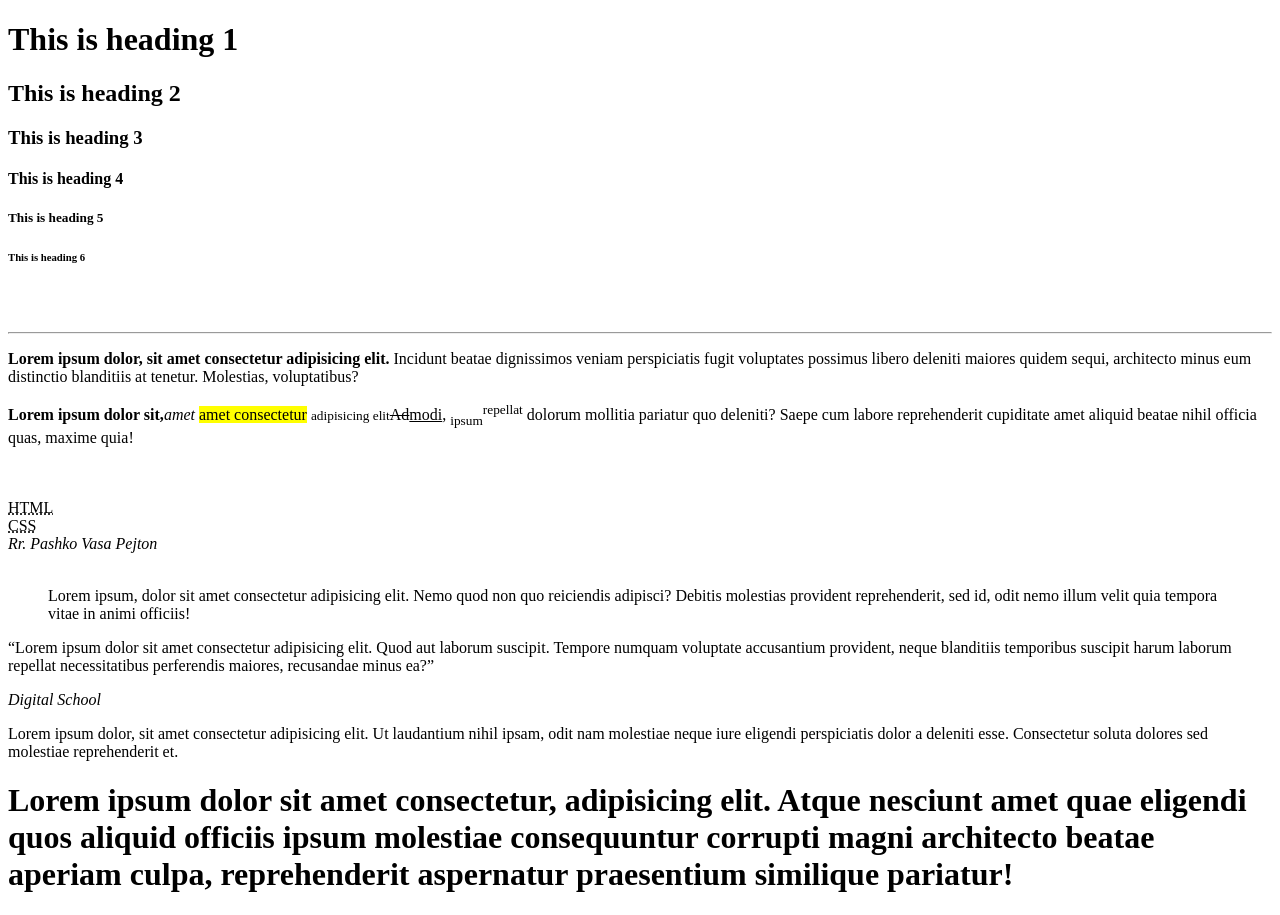
<file: index.html>
<!DOCTYPE html>
<html lang="en">
<head>
    <meta charset="UTF-8">
    <meta name="viewport" content="width=device-width, initial-scale=1.0">
    <title>perseritje</title>
</head>
<body>
    <h1>This is heading 1</h1>
    <h2>This is heading 2</h2>
    <h3>This is heading 3</h3>
    <h4>This is heading 4</h4>
    <h5>This is heading 5</h5>
    <h6>This is heading 6</h6>
    <br>
    <br>
    <hr>
    <p><strong>Lorem ipsum dolor, sit amet consectetur adipisicing elit.</strong> Incidunt beatae dignissimos veniam perspiciatis fugit voluptates possimus libero deleniti maiores quidem sequi, architecto minus eum distinctio blanditiis at tenetur. Molestias, voluptatibus?<p>
    <p><b>Lorem ipsum dolor sit,</b><em>amet</em> <mark>amet consectetur</mark> <small>adipisicing elit</small><del>Ad</del><ins>modi</ins>, <sub>ipsum</sub><sup>repellat</sup> dolorum mollitia pariatur quo deleniti? Saepe cum labore reprehenderit cupiditate amet aliquid beatae nihil officia quas, maxime quia!</p>
    <br>
    <br>

    <abbr title="HyperText Markup language">HTML</abbr><br>
    <abbr title="Cascading Style Sheets">CSS</abbr>
    <br>
    <address>Rr. Pashko Vasa Pejton</address>
    <br>
    <blockquote>Lorem ipsum, dolor sit amet consectetur adipisicing elit. Nemo quod non quo reiciendis adipisci? Debitis molestias provident reprehenderit, sed id, odit nemo illum velit quia tempora vitae in animi officiis!</blockquote>
    <p><q>Lorem ipsum dolor sit amet consectetur adipisicing elit. Quod aut laborum suscipit. Tempore numquam voluptate accusantium provident, neque blanditiis temporibus suscipit harum laborum repellat necessitatibus perferendis maiores, recusandae minus ea?</q></p>
    <cite>Digital School</cite>
    <br>

    <!--paragraf-->
    <p>Lorem ipsum dolor, sit amet consectetur adipisicing elit. Ut laudantium nihil ipsam, odit nam molestiae neque iure eligendi perspiciatis dolor a deleniti esse. Consectetur soluta dolores sed molestiae reprehenderit et.</p>

    <!--h1-->
    <h1>Lorem ipsum dolor sit amet consectetur, adipisicing elit. Atque nesciunt amet quae eligendi quos aliquid officiis ipsum molestiae consequuntur corrupti magni architecto beatae aperiam culpa, reprehenderit aspernatur praesentium similique pariatur!</h1>
    
</body>
</html>
</file>
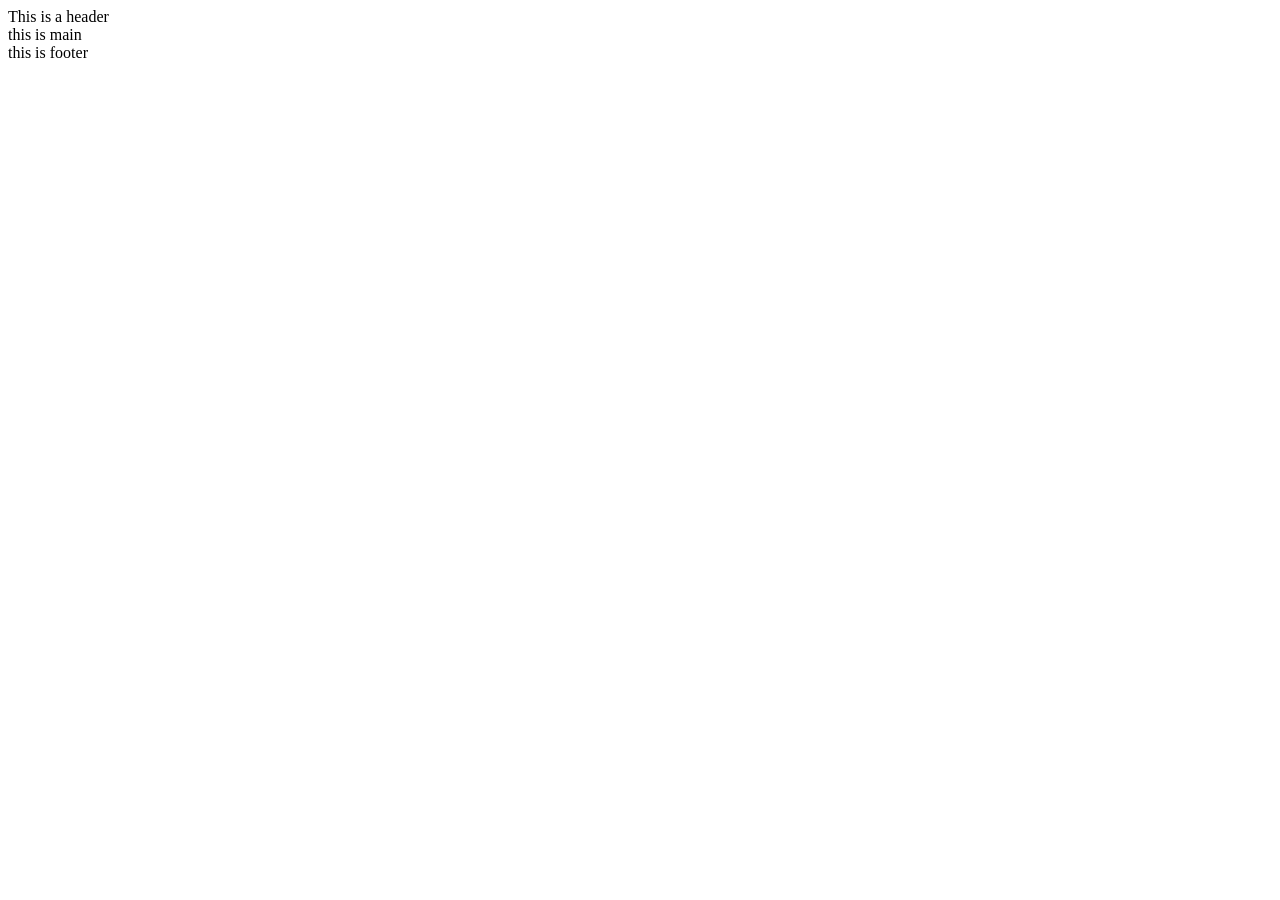
<file: lesson10/index.html>
<!DOCTYPE html>
<html lang="en">
<head>
    <meta charset="UTF-8">
    <meta name="viewport" content="width=device-width, initial-scale=1.0">
    <title>HTML layout</title>
</head>
<body>
    <header>
        This is a header
    </header>

    <main>
        this is main
    </main>

    <footer>
        this is footer
    </footer>
</body>
</html>
</file>
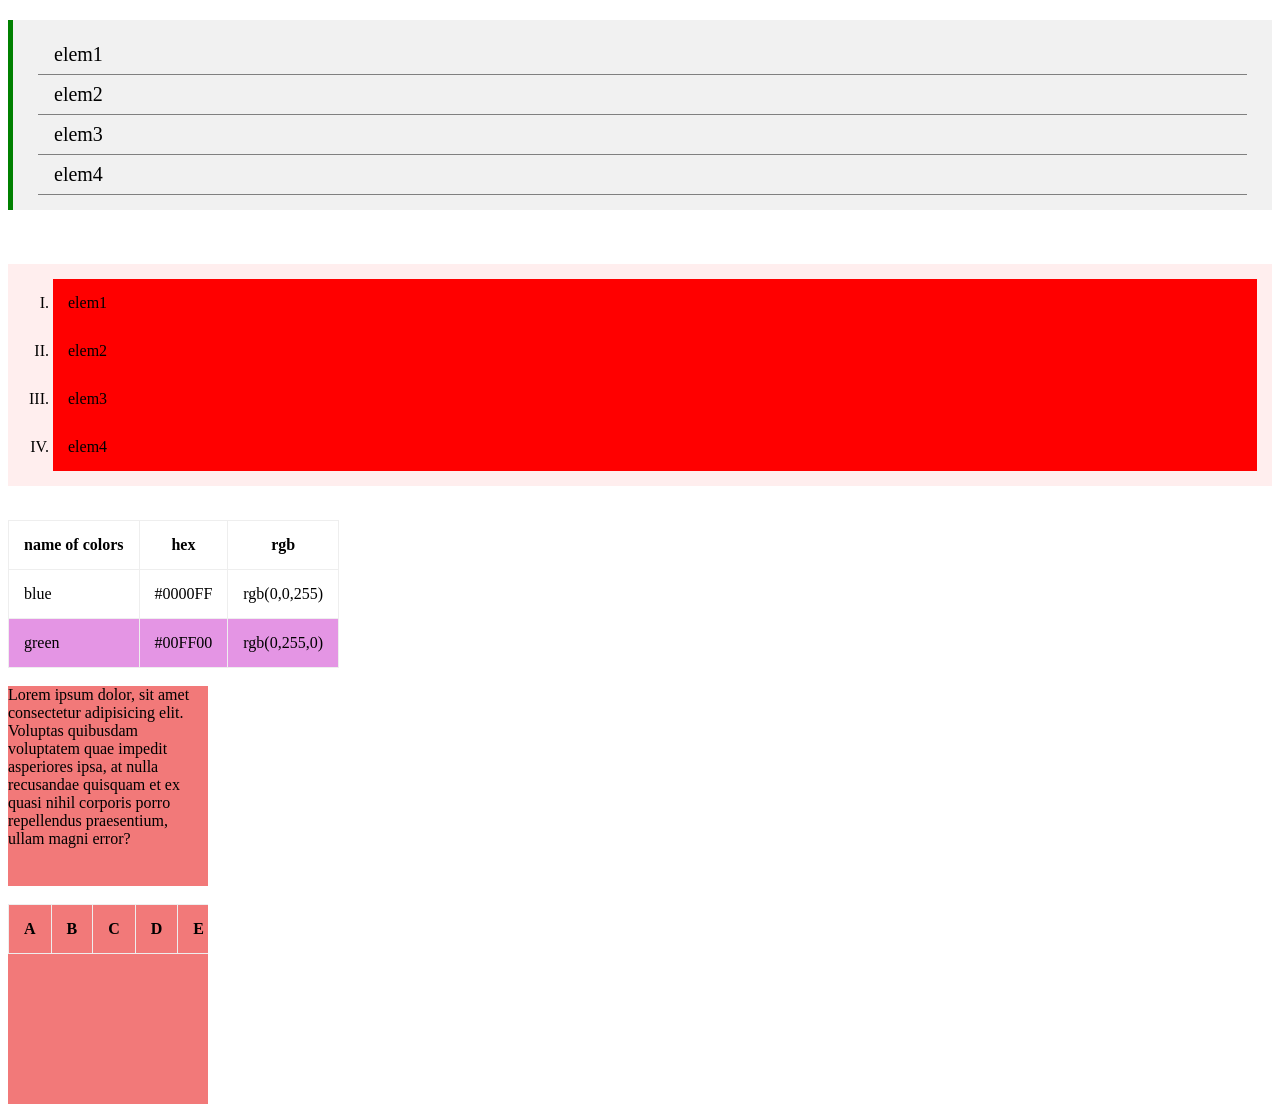
<file: lesson13/index.html>
<!DOCTYPE html>
<html lang="en">
<head>
    <meta charset="UTF-8">
    <meta name="viewport" content="width=device-width, initial-scale=1.0">
    <title>lesson13</title>
    <link rel="stylesheet" href="style.css">
</head>
<body>
    <ul>
        <li>elem1</li>
        <li>elem2</li>
        <li>elem3</li>
        <li>elem4</li>
    </ul>

    <br>
    <ol>
        <li>elem1</li>
        <li>elem2</li>
        <li>elem3</li>
        <li>elem4</li>
    </ol>
    <br>
    <table>
        <thead>
            <tr>
                <th>name of colors</th>
                <th>hex</th>
                <th>rgb</th>
            </tr>
        </thead>
        <tbody>
            <tr>
                <td>blue</td>
                <td>#0000FF </td>
                <td>rgb(0,0,255)</td>
            </tr>

            <tr>
                <td>green</td>
                <td>#00FF00</td>
                <td>rgb(0,255,0)</td>
            </tr>
        </tbody>
    </table>
    <br>
    <div>Lorem ipsum dolor, sit amet consectetur 
        adipisicing elit. Voluptas quibusdam voluptatem quae impedit asperiores ipsa,
         at nulla recusandae quisquam et ex quasi nihil corporis porro repellendus
          praesentium, ullam magni error?</div>
    <br>

    <div>
        <table>
            <tr>
                <th>A</th>
                <th>B</th>
                <th>C</th>
                <th>D</th>
                <th>E</th>
                <th>F</th>
                <th>G</th>
            </tr>

            <tr></tr>
        </table>
    </div>
</body>
</html>
</file>
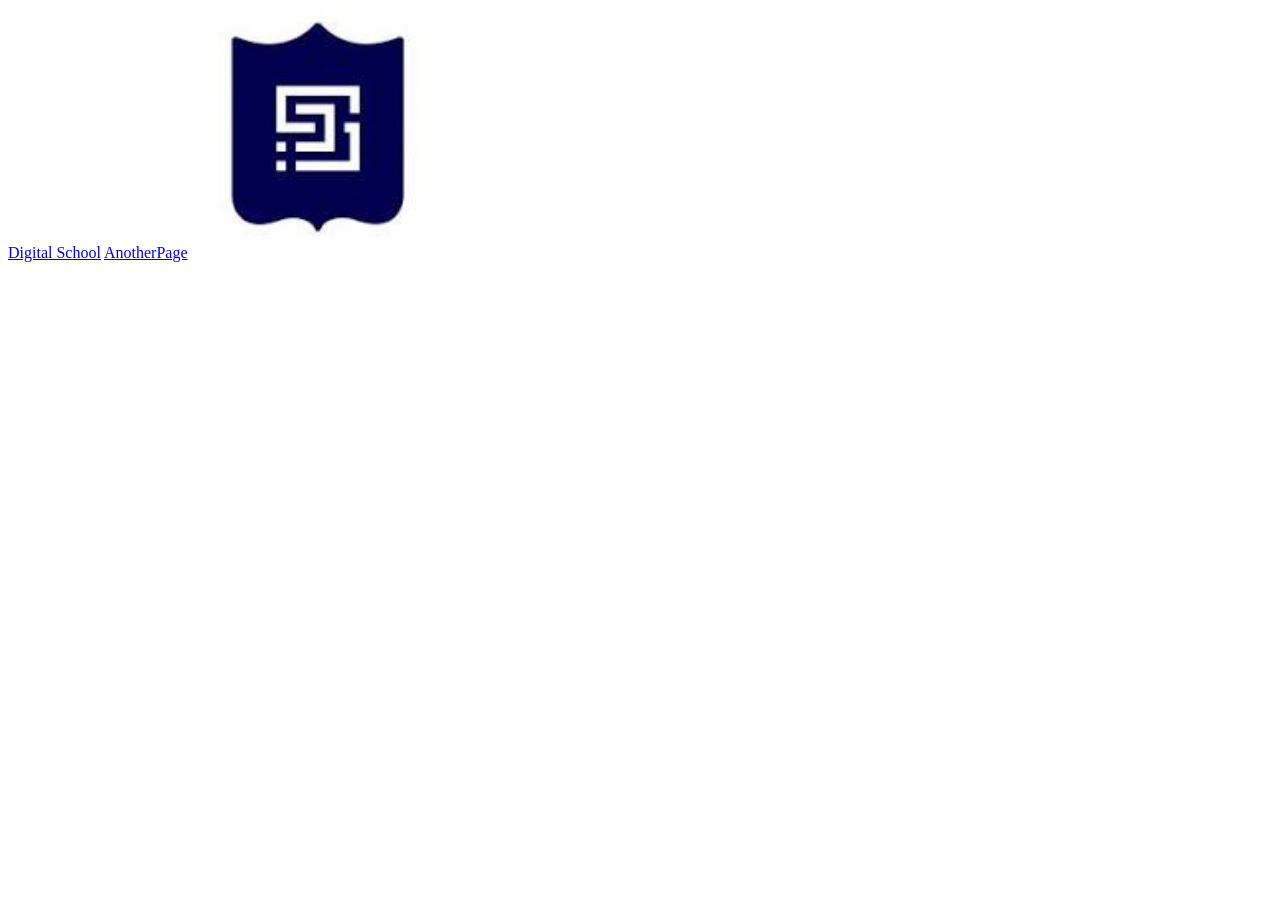
<file: Lesson4/index.html>
<!DOCTYPE html>
<html lang="en">
<head>
    <meta charset="UTF-8">
    <meta name="viewport" content="width=device-width, initial-scale=1.0">
    <title>Lesson4</title>
</head>
<body>
    <a href="https://learn.digitalschool.tech/login/index.php">Digital School</a>
    <a href="AnotherPage.html">AnotherPage</a>
    <img src="images/digitalschool.png" alt="digital school" width="260" height="250">
</body>
</html>
</file>
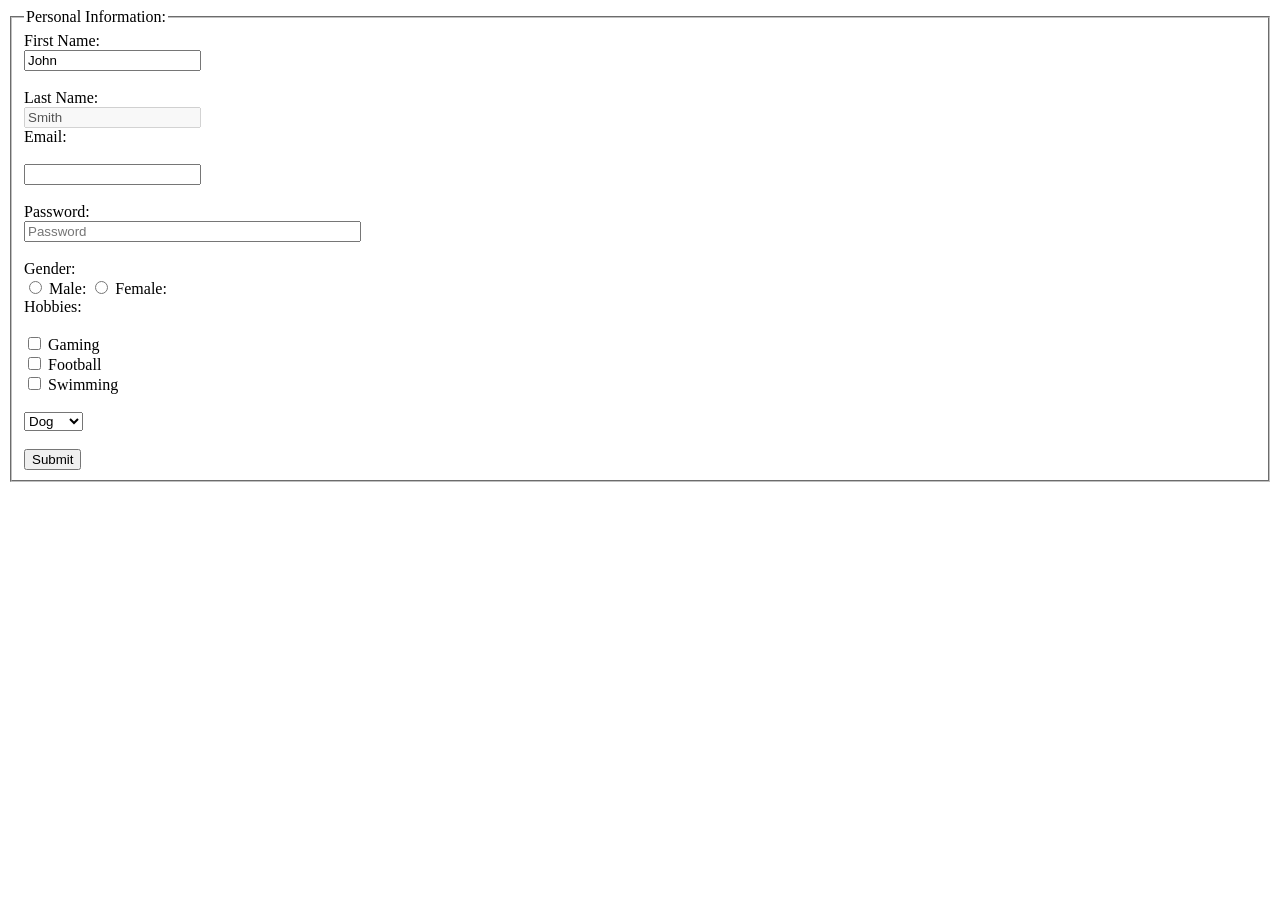
<file: lesson7/index.html>
<!DOCTYPE html>
<html lang="en">
<head>
    <meta charset="UTF-8">
    <meta name="viewport" content="width=device-width, initial-scale=1.0">
    <title>Document</title>
</head>
<body>
    <form>
        <fieldset>
            <legend>Personal Information: </legend>
            <label for="firstname">First Name: </label><br>
            <input type="text" id="firstname" name="firstname" value="John" readonly><br><br>
            <label for="lastname">Last Name:</label><br>
            <input type="text" id="lastname" name="lastname" value="Smith" disabled><br>
            <label for="email">Email: </label><br><br>
            <input type="email" id="email" name="email" required><br><br>
            <label for="password">Password: </label><br>
            <input type="password" id="password" name="password" size="40" placeholder="Password"><br><br>
            <label>Gender:</label><br>
            <input type="radio" id="male" name="gender" value="male">
            <label for="male">Male:</label>
            <input type="radio" id="female" name="gender" value="female">
            <label for="female">Female:</label><br>
            <label>Hobbies:</label><br><br>
            <input type="checkbox" id="gaming" name="gaming"  value="Gaming">
            <label for="gaming">Gaming</label><br>
            <input type="checkbox" id="football" name="football" value="Football">
            <label for="football">Football</label><br>
            <input type="checkbox" id="swimming" name="swimming" value="Swimming">
            <label for="football">Swimming</label><br>
            <br>
            <select id="pet" name="pet">
                <option value="Dog">Dog</option>
                <option value="Cat">Cat</option>
                <option value="Parrot">Parrot</option>
            </select><br><br>
            <input type="submit" id="submit" name="submit"><br>
        </fieldset>
    </form>

</body>
</html>
</file>
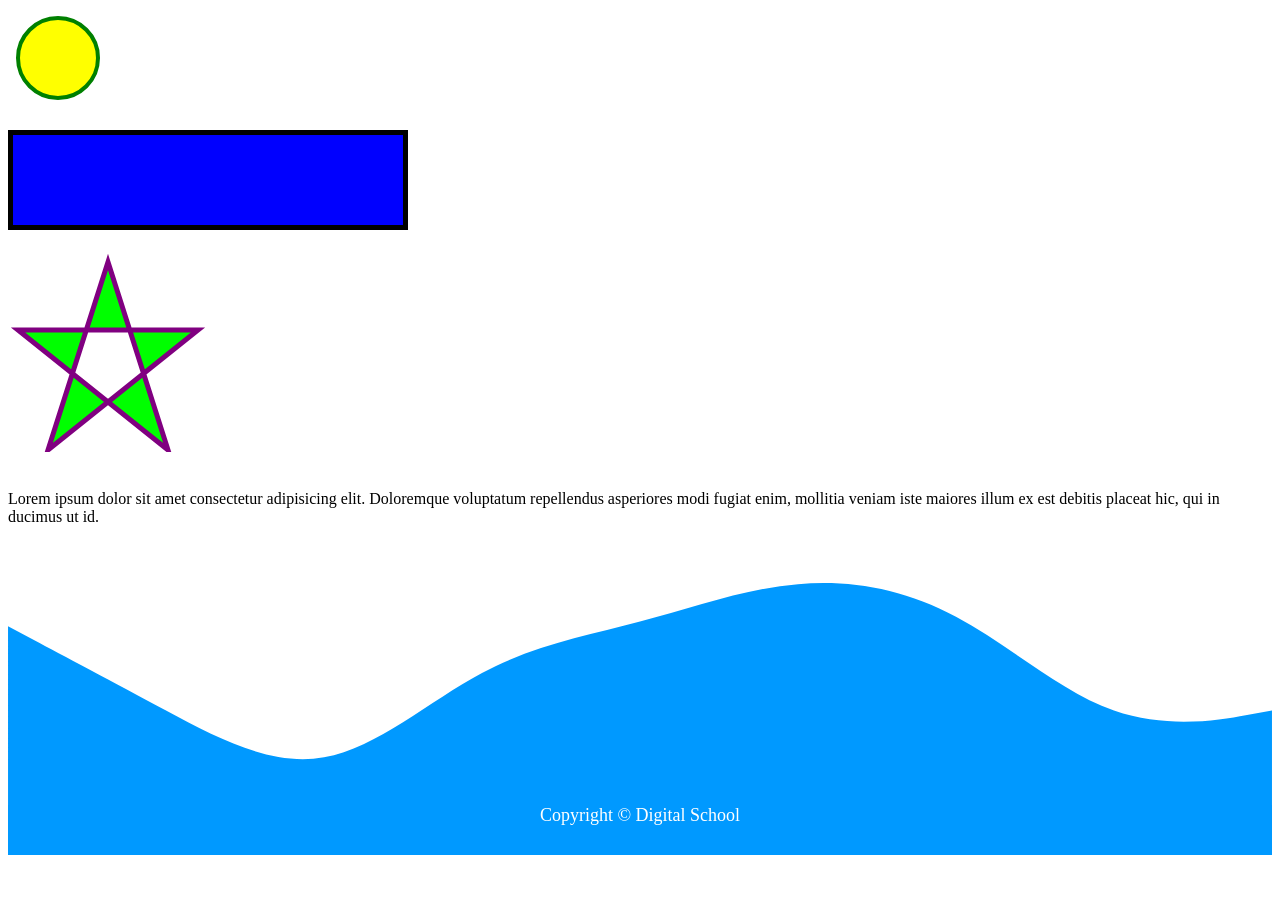
<file: lesson8/index.html>
<!DOCTYPE html>
<html lang="en">
<head>
    <meta charset="UTF-8">
    <meta name="viewport" content="width=device-width, initial-scale=1.0">
    <title>Lesson 8</title>
    <style>
        footer{
            background-color: #0099ff;
            height: 50px;
            margin: -40px 0 0 0;
        }
        footer p{
            text-align: center;
            color: white;
            font-size: 18px;
        }
    </style>
</head>
<body>
    <svg width="100" height="100">
        <circle cx="50" cy="50" r="40" stroke="green" stroke-width="4" fill="yellow"></circle>
    </svg><br><br>


    <svg width="400" height="100">
`       <rect width="400" height="100" style="fill:rgb(0, 0,255); stroke-width:10; stroke: rgb(0, 0, 0)"></rect>
    </svg><br><br>

    <svg width="300" height="200">
        <polygon points="100,10,40,198,190,78,10,78,160,198"
        style="fill:lime; stroke: purple; stroke-width: 5; fill-rule: evenodd;"></polygon>
    </svg>
    <br>
    <br>
    <p>Lorem ipsum dolor sit amet consectetur adipisicing elit. Doloremque voluptatum repellendus asperiores modi fugiat enim, mollitia veniam iste maiores illum ex est debitis placeat hic, qui in ducimus ut id.</p>

    <svg xmlns="http://www.w3.org/2000/svg" viewBox="0 0 1440 320"><path fill="#0099ff" fill-opacity="1" d="M0,96L30,112C60,128,120,160,180,192C240,224,300,256,360,245.3C420,235,480,181,540,149.3C600,117,660,107,720,90.7C780,75,840,53,900,48C960,43,1020,53,1080,85.3C1140,117,1200,171,1260,192C1320,213,1380,203,1410,197.3L1440,192L1440,320L1410,320C1380,320,1320,320,1260,320C1200,320,1140,320,1080,320C1020,320,960,320,900,320C840,320,780,320,720,320C660,320,600,320,540,320C480,320,420,320,360,320C300,320,240,320,180,320C120,320,60,320,30,320L0,320Z"></path></svg>

    <footer>
        <p>Copyright &copy; Digital School</p>
    </footer>
</body>
</html>
</file>
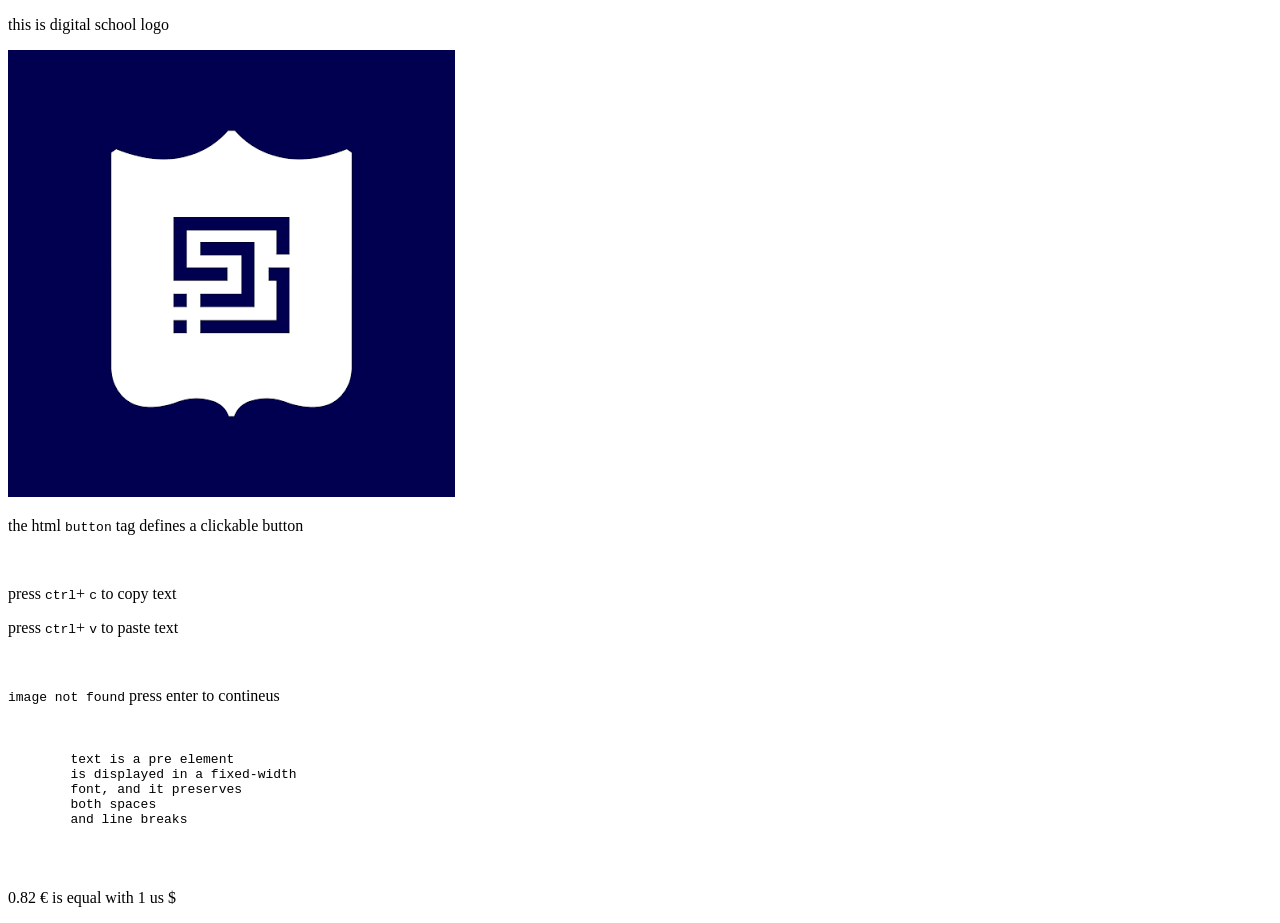
<file: lesson9/index.html>
<!DOCTYPE html>
<html lang="en">
<head>
    <meta charset="utf-8">
    <meta name="viewport" content="width=device-width, initial-scale=1.0">
    <title>responsive</title>
    <meta name="keyboard" content="html,css">
    <meta name="description" content="html,css for begineers">
    <meta name="author" content="digital school">
    <meta name="robots" content="">
</head>
<body>
    <p>this is digital school logo</p>
    <img src="images (1).png" alt="width: 50%;">

    <p>the html <code>button</code> tag defines a clickable button</p>
    <br>
    <p>press <kbd>ctrl</kbd>+ <kbd>c</kbd> to copy text</p>
    <p>press <kbd>ctrl</kbd>+ <kbd>v</kbd> to paste text</p>
    <br>
    <p><samp>image not found</samp> press enter to contineus</p>
    <br>
    <pre>
        text is a pre element
        is displayed in a fixed-width
        font, and it preserves
        both spaces
        and line breaks
    </pre>
    <br>
    <p>0.82 &euro; is equal with 1 us &dollar;</p>
</body>
</html>
</file>
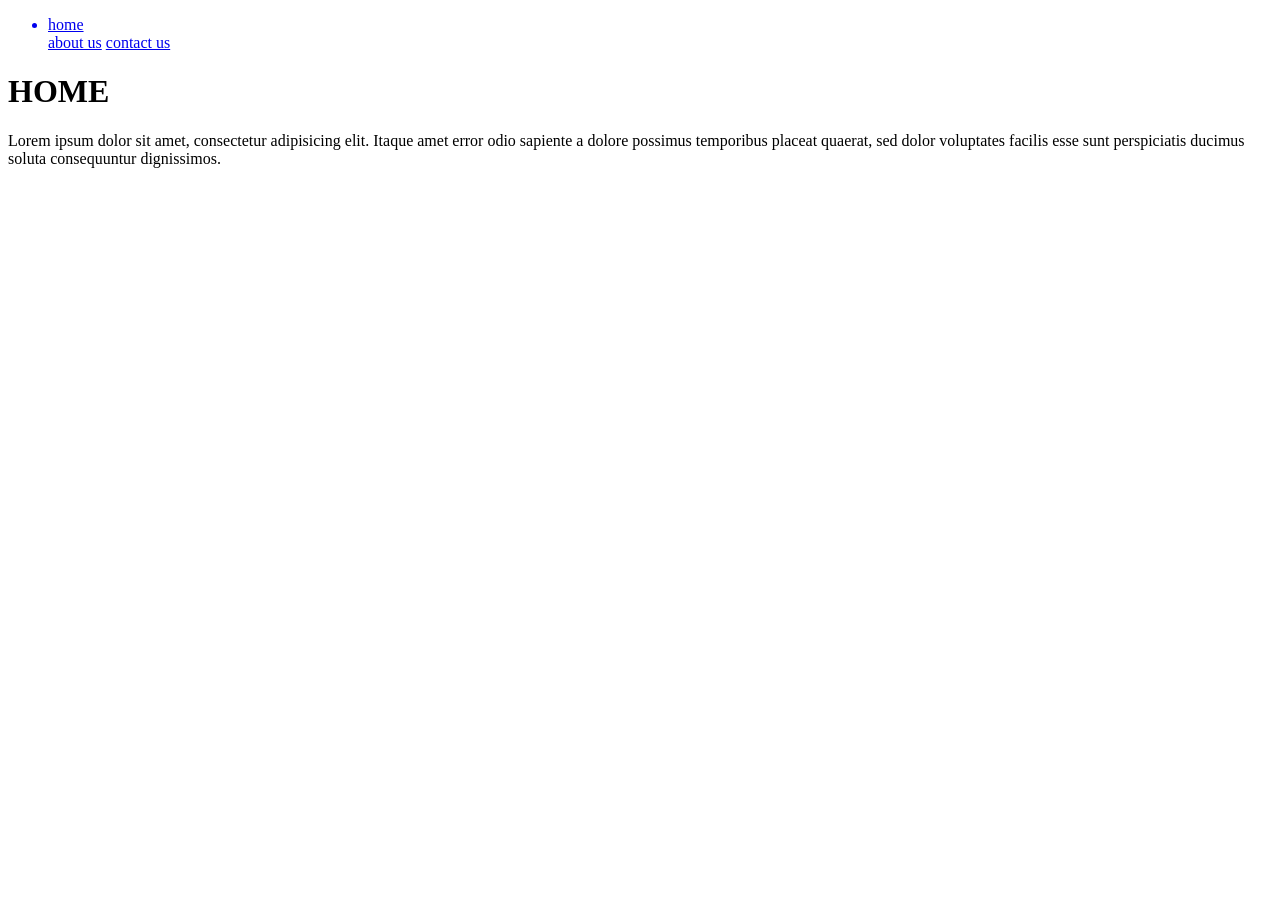
<file: multipages/index.html>
<!DOCTYPE html>
<html lang="en">
<head>
    <meta charset="UTF-8">
    <meta name="viewport" content="width=device-width, initial-scale=1.0">
    <title>HOME</title>
</head>
<body>
    <nav>
        <ul>
            <a href="index.html"><li>home</li></a>
            <a href="aboutus.html">about us</a>
            <a href="contactus.html">contact us</a>
        </ul>
    </nav>
    
    <main>
        <h1>HOME</h1>
        <p>Lorem ipsum dolor sit amet, consectetur adipisicing elit. Itaque amet error odio sapiente a dolore possimus temporibus placeat quaerat,
             sed dolor voluptates facilis esse sunt perspiciatis ducimus soluta consequuntur dignissimos.</p>
    </main>
</body>
</html>
</file>
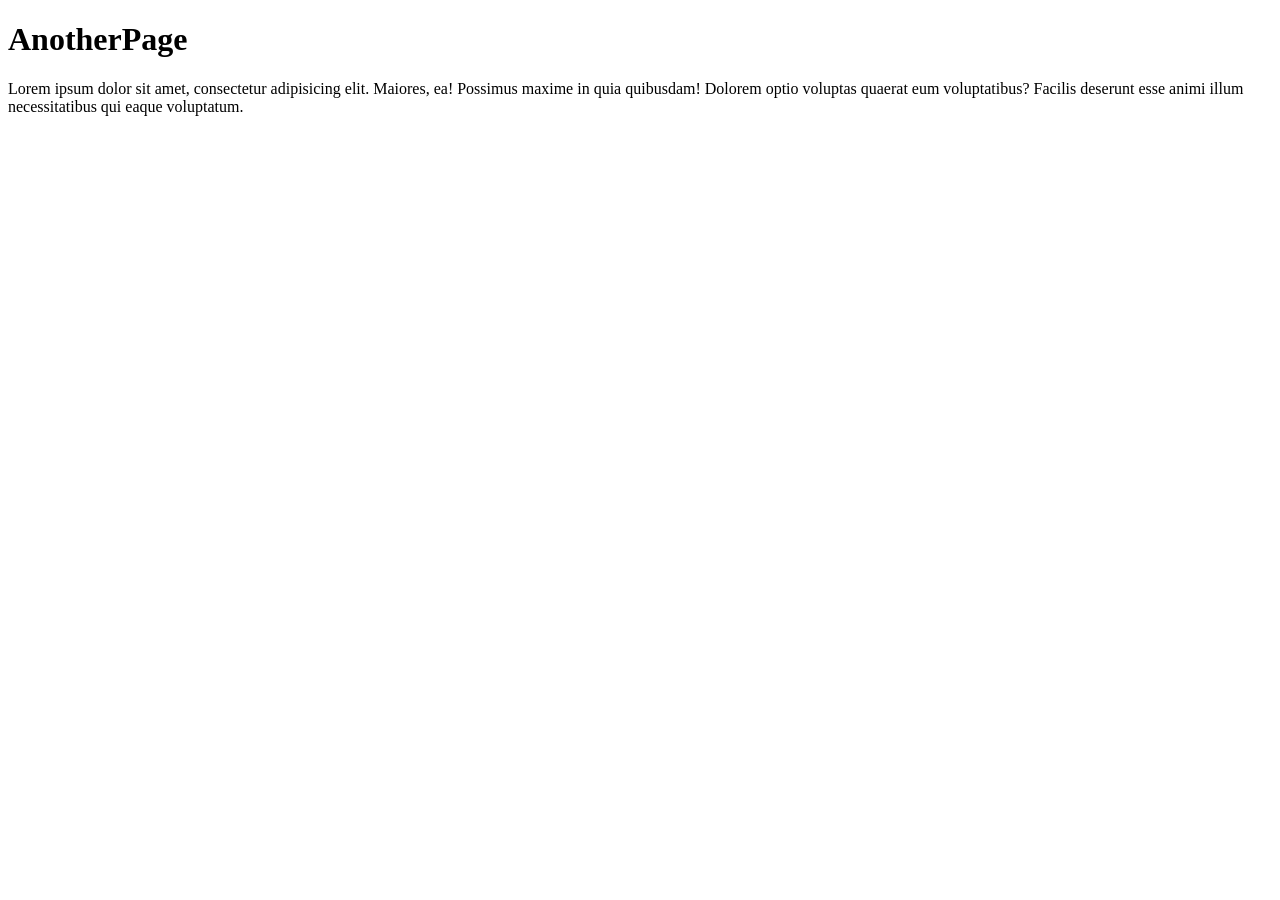
<file: Lesson4/AnotherPage.html>
<!DOCTYPE html>
<html lang="en">
<head>
    <meta charset="UTF-8">
    <meta name="viewport" content="width=device-width, initial-scale=1.0">
    <title>Document</title>
</head>
<body>
    <h1>AnotherPage</h1>
    <p id="p1">Lorem ipsum dolor sit amet, consectetur adipisicing elit. Maiores, ea! Possimus maxime in quia quibusdam! Dolorem optio voluptas quaerat eum voluptatibus? Facilis deserunt esse animi illum necessitatibus qui eaque voluptatum.</p>
</body>
</html>
</file>
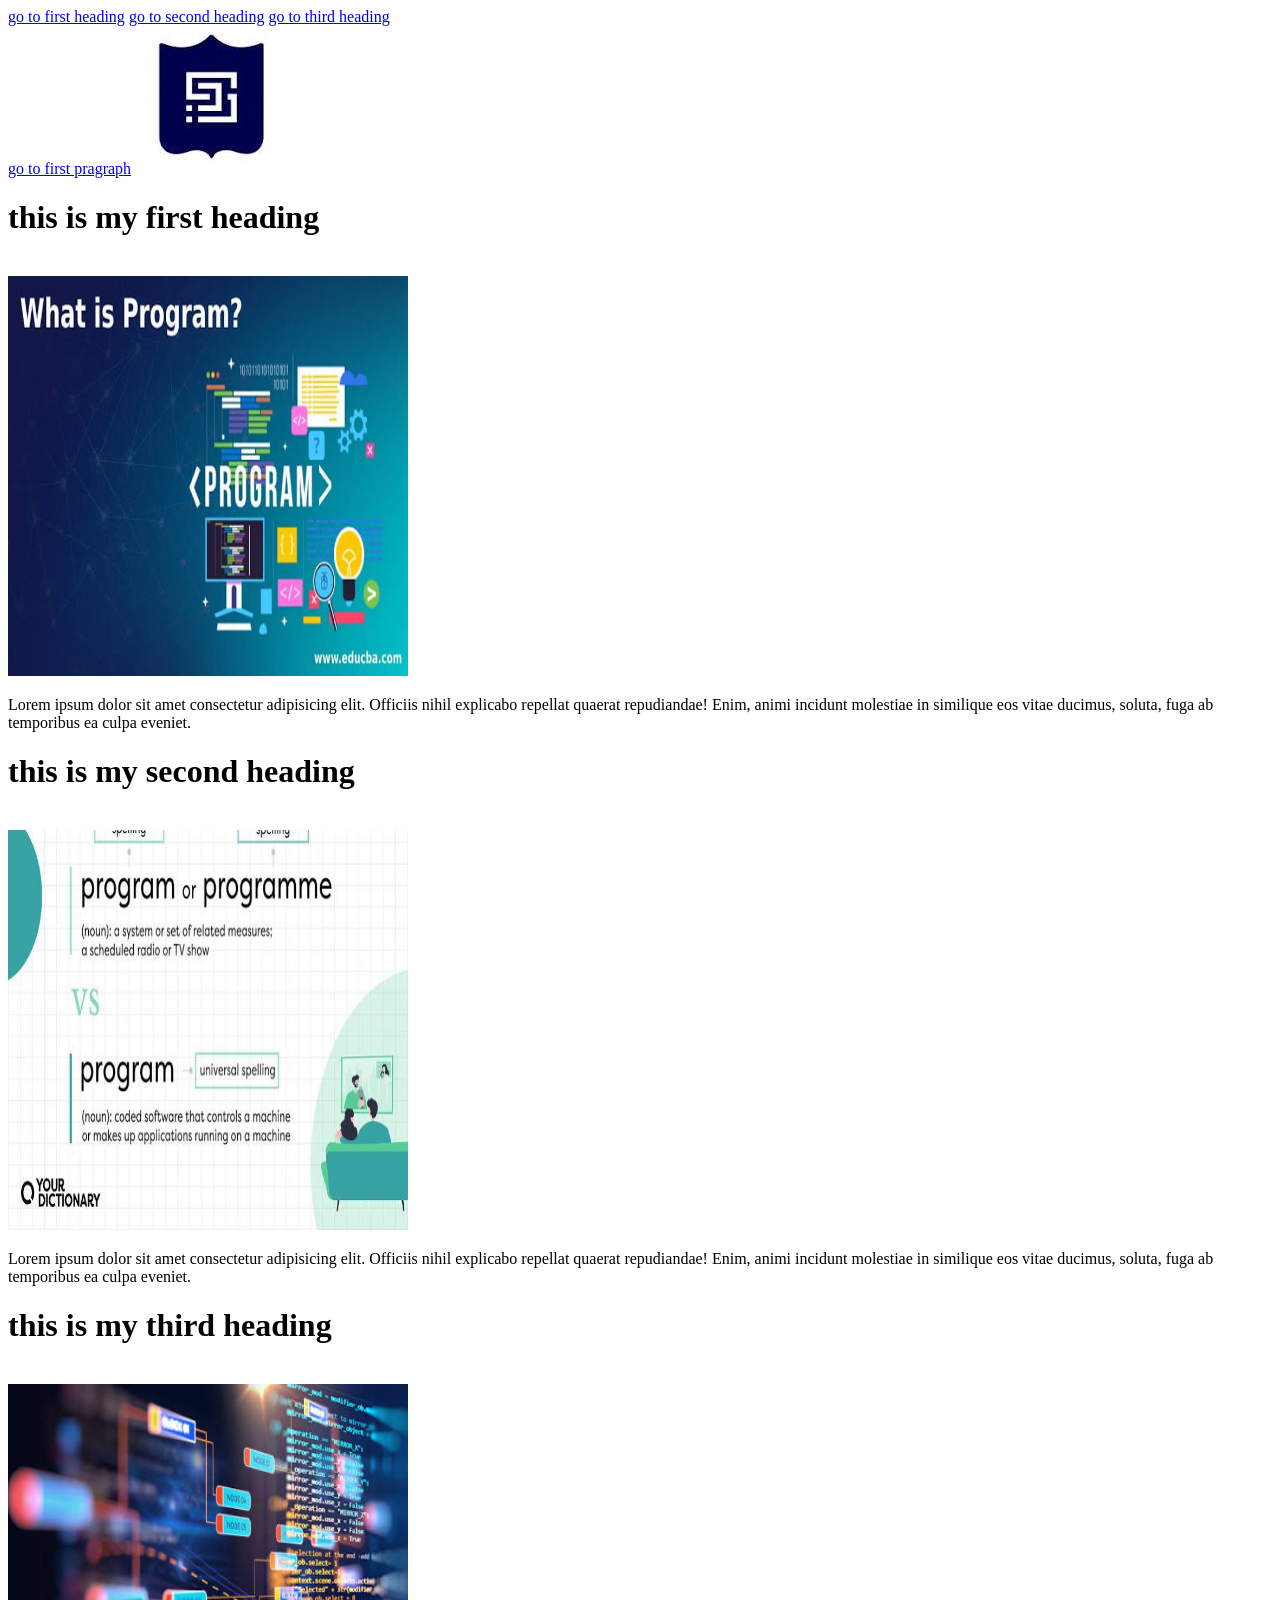
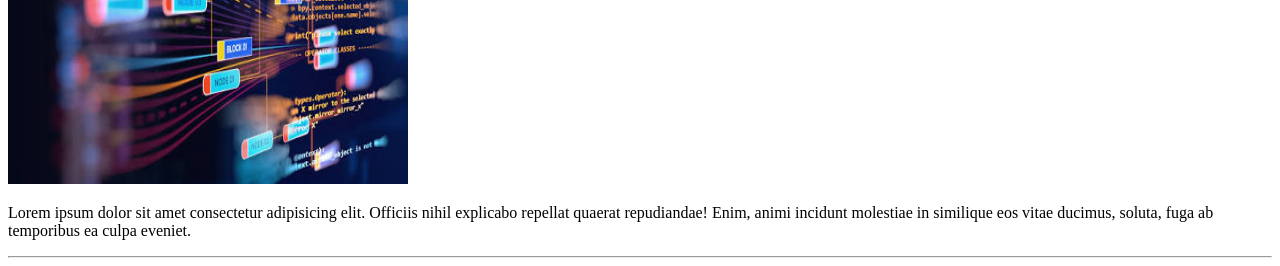
<file: Lesson4/headings.html>
<!DOCTYPE html>
<html lang="en">
<head>
    <meta charset="UTF-8">
    <meta name="viewport" content="width=device-width, initial-scale=1.0">
    <title>headings.html</title>
</head>
<body>
    <a href="#heading_nr1">go to first heading</a>
    <a href="#heading_nr2">go to second heading</a>
    <a href="#heading_nr3">go to third heading</a>
    <br>
    <a href="AnotherPage.html#p1">go to first pragraph</a>
    <a href="https://shkolladigjitale.com/"><img src="images/digitalschool.png" alt=""></a>
    <h1 id="heading_nr1">this is my first heading</h1><br>
    <img src="images/programming1.png" alt="" width="400" height="400">
    <p>Lorem ipsum dolor sit amet consectetur adipisicing elit. Officiis nihil explicabo repellat quaerat repudiandae! Enim, animi incidunt molestiae in similique eos vitae ducimus, soluta, fuga ab temporibus ea culpa eveniet.</p>
        <h1 id="heading_nr2">this is my second heading</h1><br>
    <img src="images/programming2.png" alt="" width="400" height="400">
    <p>Lorem ipsum dolor sit amet consectetur adipisicing elit. Officiis nihil explicabo repellat quaerat repudiandae! Enim, animi incidunt molestiae in similique eos vitae ducimus, soluta, fuga ab temporibus ea culpa eveniet.</p>
        <h1 id="heading_nr3">this is my third heading</h1><br>
    <img src="images/p2.png" alt="" width="400" height="400">
    <p>Lorem ipsum dolor sit amet consectetur adipisicing elit. Officiis nihil explicabo repellat quaerat repudiandae! Enim, animi incidunt molestiae in similique eos vitae ducimus, soluta, fuga ab temporibus ea culpa eveniet.</p>
    <hr>
</body>
</html>
</file>
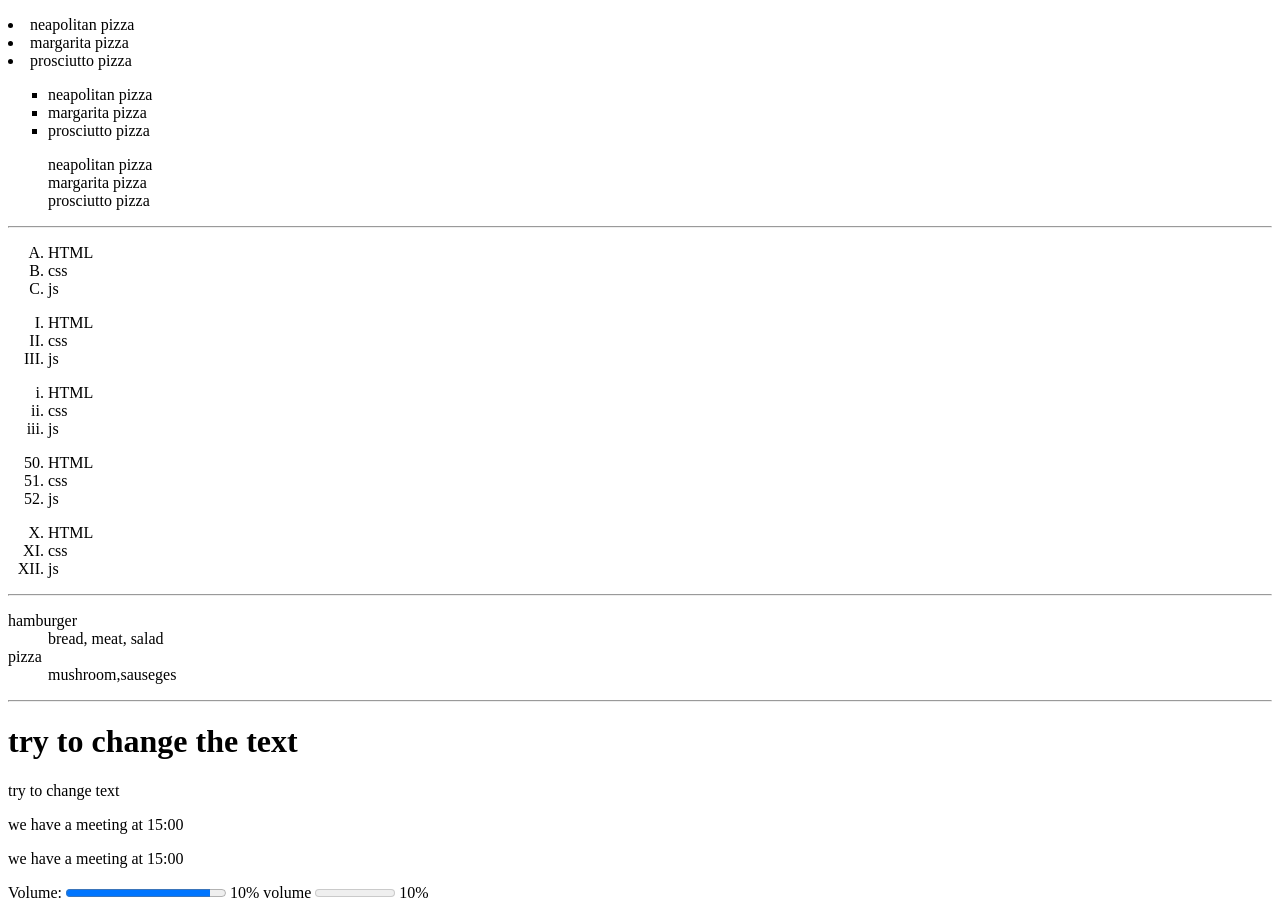
<file: Lesson5/lista.html>
<!DOCTYPE html>
<html lang="en">
<head>
    <meta charset="UTF-8">
    <meta name="viewport" content="width=device-width, initial-scale=1.0">
    <title>lista</title>
</head>
<body>
    <ul type="circle"></ul>
        <li>neapolitan pizza</li>
        <li>margarita pizza</li>
        <li>prosciutto pizza</li>
    </ul>

    <ul type="square">
        <li>neapolitan pizza</li>
        <li>margarita pizza</li>
        <li>prosciutto pizza</li>
    </ul>

    <ul type="none">
        <li>neapolitan pizza</li>
        <li>margarita pizza</li>
        <li>prosciutto pizza</li>
    </ul>
    

    <hr>

    <ol type="A">
        <li>HTML</li>
        <li>css</li>
        <li>js</li>
    </ol>

    <ol type="I">
        <li>HTML</li>
        <li>css</li>
        <li>js</li>
    </ol>

    <ol type="i">
        <li>HTML</li>
        <li>css</li>
        <li>js</li>
    </ol>

    <ol start="50">
        <li>HTML</li>
        <li>css</li>
        <li>js</li>
    </ol>

    <ol type="I" start="10">
        <li>HTML</li>
        <li>css</li>
        <li>js</li>
    </ol>




    <hr>

    <dl>
        <dt>hamburger</dt>
        <dd>bread, meat, salad</dd>
        <dt>pizza</dt>
        <dd>mushroom,sauseges</dd>
    </dl>


    <hr>

    <h1 contenteditable="true">try to change the text</h1>
    <div contenteditable="true">try to change text</div>
    <p>we have a meeting at <time>15:00</time></p>
    <p>we have a meeting at <time datetime="2026-9-23 15:00">15:00</time></p>
    <label for="volume">Volume:</label>
    <progress id="volume" value="90" min="0" max="100"></progress> 10%

    <label for="volume">volume</label>
    <meter value="id="volume value="90" min="0" max="100"></meter> 10%
</body>
</html>
</file>
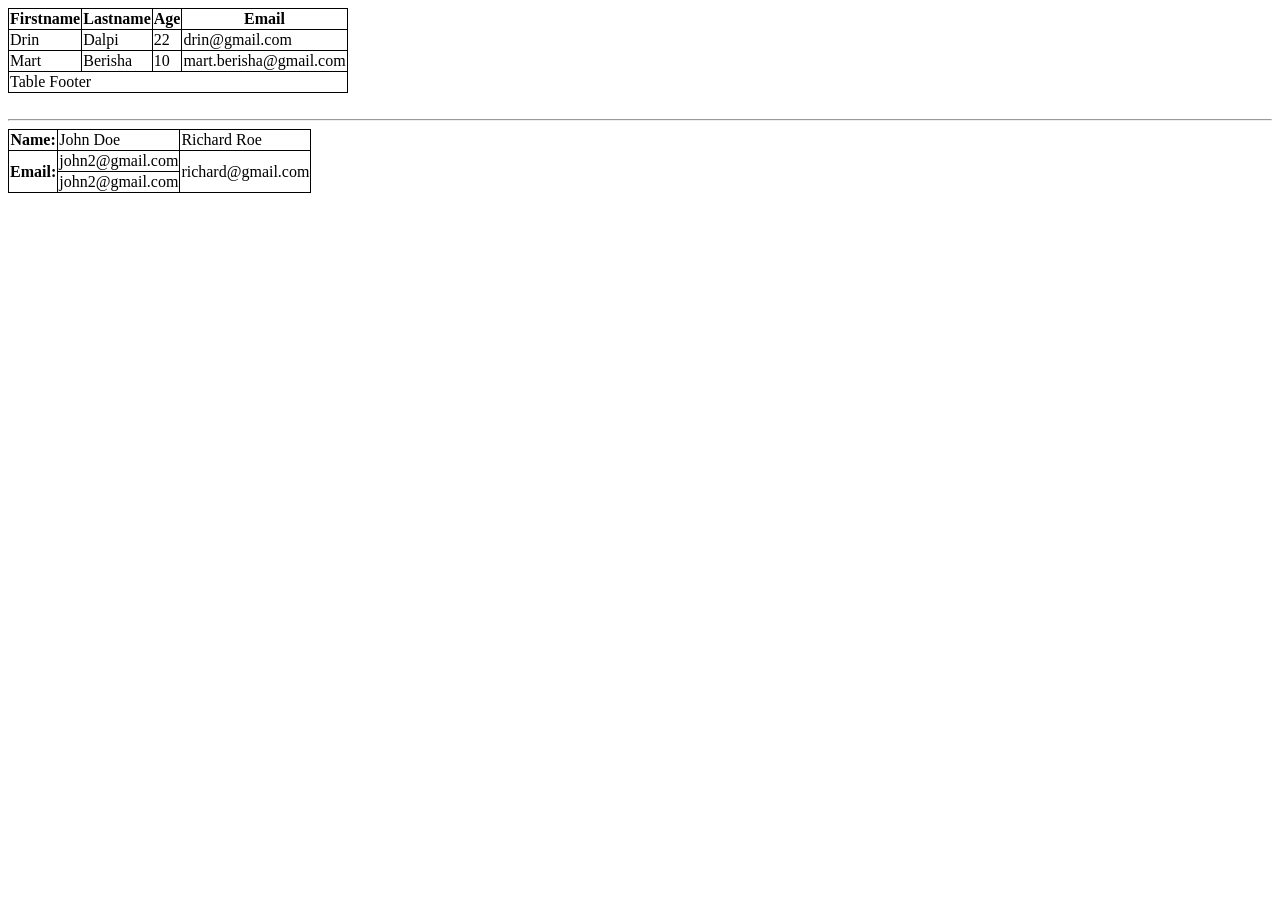
<file: Lesson5/table.html>
<!DOCTYPE html>
<html lang="en">
<head>
    <meta charset="UTF-8">
    <meta name="viewport" content="width=device-width, initial-scale=1.0">
    <title>tabelat</title>
    <style>
        table, td, th{
            border:1px solid;
            border-collapse: collapse;
        }
    </style>
</head>
<body>
    <table>
        <thead>
            <tr>
                <th>Firstname</th>
                <th>Lastname</th>
                <th>Age</th>
                <th>Email</th>
            </tr>
        </thead>
    <tbody>
            <tr>
                <td>Drin</td>
                <td>Dalpi</td>
                <td>22</td>
                <td>drin@gmail.com</td>
            </tr>
            <tr>
                <td>Mart</td>
                <td>Berisha</td>
                <td>10</td>
                <td>mart.berisha@gmail.com</td>
            </tr>
        </tbody>
        <tfoot>
            <tr>
                <td colspan="4">Table Footer</td>
            </tr>
        </tfoot>
    </table>
    <br>
    <hr>
    <table>
        <tr>
            <th>Name: </th>
            <td>John Doe</td>
            <td>Richard Roe</td>
        </tr>
        <tr>
            <th rowspan="2">Email:</th>
            <td>john2@gmail.com</td>
            <td rowspan="2">richard@gmail.com</td>
        </tr>
        <tr>
            <td>john2@gmail.com</td>
        </tr>
    </table>
</body>
</html>
</file>
<file: lesson13/style.css>
ul{
    list-style-type: none;
    padding: 15px 25px;
    border-left: 5px solid green;
    font-size: 20px;
    background-color: #f1f1f1;
}
ol{
    list-style-type: upper-roman;
    background: #ffeeee;
    padding: 15px;
}

ol li{
    background: red;
    padding: 15px;
    margin-left: 30px;
}
ul li{
    padding: 8px 16px;
    border-bottom: 1px solid grey;
}
table{
    border-collapse: collapse;
}
td,th{
    padding: 15px;
    border: 1px solid #eee;
}

tbody tr:nth-child(even){
    background-color: #ff33cc;
}

tbody tr:nth-child(even){
    background-color: #e495e4;
}
div{
    overflow: scroll;
    background-color: #f27979;
    width: 200px;
    height: 200px;
}
</file>
